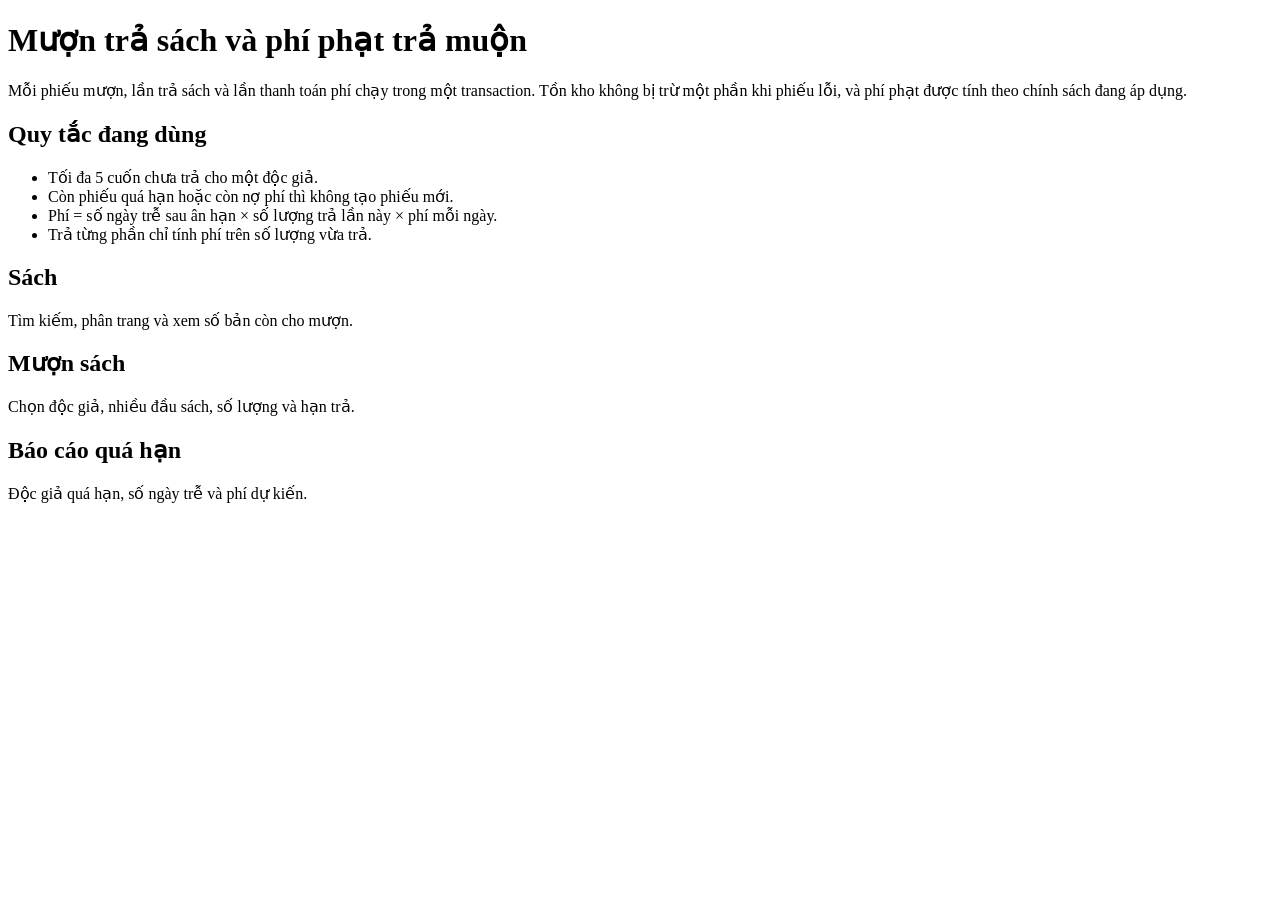
<file: src/main/resources/templates/index.html>
<!DOCTYPE html>
<html xmlns:th="http://www.thymeleaf.org">
<head th:replace="~{fragments/layout :: head('Trang chủ')}"></head>
<body>
<div th:replace="~{fragments/layout :: nav}"></div>
<main class="container pb-5">
    <div class="row g-4 align-items-center mb-4">
        <div class="col-lg-7">
            <h1 class="display-6">Mượn trả sách và phí phạt trả muộn</h1>
            <p class="lead">Mỗi phiếu mượn, lần trả sách và lần thanh toán phí chạy trong một transaction. Tồn kho không bị trừ một phần khi phiếu lỗi, và phí phạt được tính theo chính sách đang áp dụng.</p>
        </div>
        <div class="col-lg-5">
            <div class="card p-4">
                <h2 class="h5">Quy tắc đang dùng</h2>
                <ul class="mb-0">
                    <li>Tối đa 5 cuốn chưa trả cho một độc giả.</li>
                    <li>Còn phiếu quá hạn hoặc còn nợ phí thì không tạo phiếu mới.</li>
                    <li>Phí = số ngày trễ sau ân hạn × số lượng trả lần này × phí mỗi ngày.</li>
                    <li>Trả từng phần chỉ tính phí trên số lượng vừa trả.</li>
                </ul>
            </div>
        </div>
    </div>
    <div class="row g-3">
        <div class="col-md-4"><a class="card p-3 text-decoration-none text-dark h-100" th:href="@{/books}"><h2 class="h5">Sách</h2><p class="mb-0">Tìm kiếm, phân trang và xem số bản còn cho mượn.</p></a></div>
        <div class="col-md-4"><a class="card p-3 text-decoration-none text-dark h-100" th:href="@{/borrowings/new}"><h2 class="h5">Mượn sách</h2><p class="mb-0">Chọn độc giả, nhiều đầu sách, số lượng và hạn trả.</p></a></div>
        <div class="col-md-4"><a class="card p-3 text-decoration-none text-dark h-100" th:href="@{/reports/overdue}"><h2 class="h5">Báo cáo quá hạn</h2><p class="mb-0">Độc giả quá hạn, số ngày trễ và phí dự kiến.</p></a></div>
    </div>
</main>
</body>
</html>
</file>
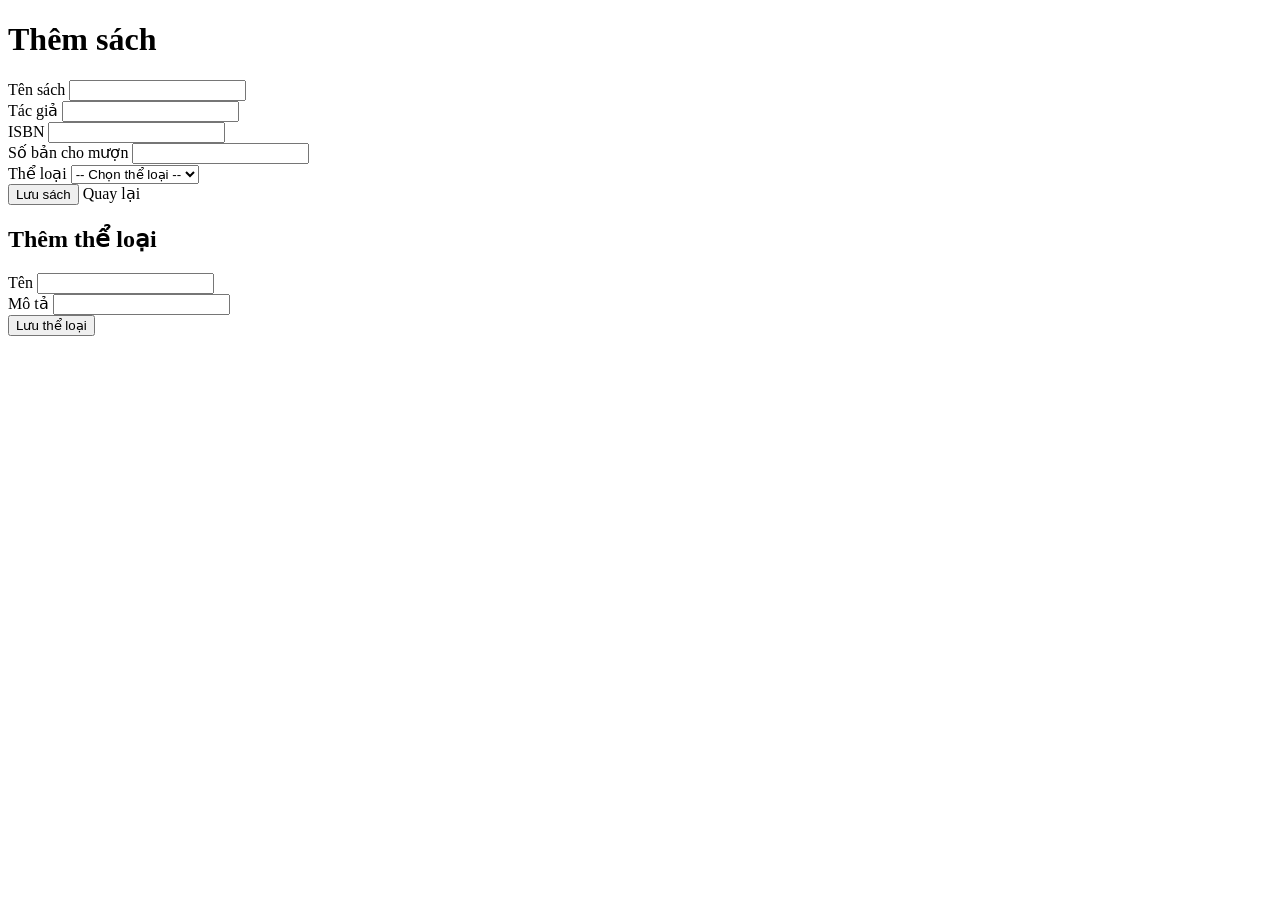
<file: src/main/resources/templates/books/form.html>
<!DOCTYPE html>
<html xmlns:th="http://www.thymeleaf.org">
<head th:replace="~{fragments/layout :: head('Thêm sách')}"></head>
<body>
<div th:replace="~{fragments/layout :: nav}"></div>
<main class="container pb-5">
    <h1 class="h3">Thêm sách</h1>
    <div th:replace="~{fragments/layout :: alerts}"></div>
    <div class="row g-4">
        <div class="col-lg-7">
            <form class="card p-4" th:action="@{/books}" th:object="${form}" method="post">
                <div class="mb-3">
                    <label class="form-label">Tên sách</label>
                    <input class="form-control" th:field="*{title}">
                    <div class="text-danger small" th:if="${#fields.hasErrors('title')}" th:errors="*{title}"></div>
                </div>
                <div class="mb-3">
                    <label class="form-label">Tác giả</label>
                    <input class="form-control" th:field="*{author}">
                    <div class="text-danger small" th:if="${#fields.hasErrors('author')}" th:errors="*{author}"></div>
                </div>
                <div class="mb-3">
                    <label class="form-label">ISBN</label>
                    <input class="form-control" th:field="*{isbn}">
                    <div class="text-danger small" th:if="${#fields.hasErrors('isbn')}" th:errors="*{isbn}"></div>
                </div>
                <div class="mb-3">
                    <label class="form-label">Số bản cho mượn</label>
                    <input class="form-control" type="number" min="0" th:field="*{availableQuantity}">
                    <div class="text-danger small" th:if="${#fields.hasErrors('availableQuantity')}" th:errors="*{availableQuantity}"></div>
                </div>
                <div class="mb-3">
                    <label class="form-label">Thể loại</label>
                    <select class="form-select" th:field="*{categoryId}">
                        <option value="">-- Chọn thể loại --</option>
                        <option th:each="category : ${categories}" th:value="${category.id}" th:text="${category.name}"></option>
                    </select>
                    <div class="text-danger small" th:if="${#fields.hasErrors('categoryId')}" th:errors="*{categoryId}"></div>
                </div>
                <button class="btn btn-pine" type="submit">Lưu sách</button>
                <a class="btn btn-link" th:href="@{/books}">Quay lại</a>
            </form>
        </div>
        <div class="col-lg-5">
            <form class="card p-4" th:action="@{/categories}" method="post">
                <h2 class="h5">Thêm thể loại</h2>
                <div class="mb-3">
                    <label class="form-label">Tên</label>
                    <input class="form-control" name="name" required>
                </div>
                <div class="mb-3">
                    <label class="form-label">Mô tả</label>
                    <input class="form-control" name="description">
                </div>
                <button class="btn btn-outline-secondary" type="submit">Lưu thể loại</button>
            </form>
        </div>
    </div>
</main>
</body>
</html>
</file>
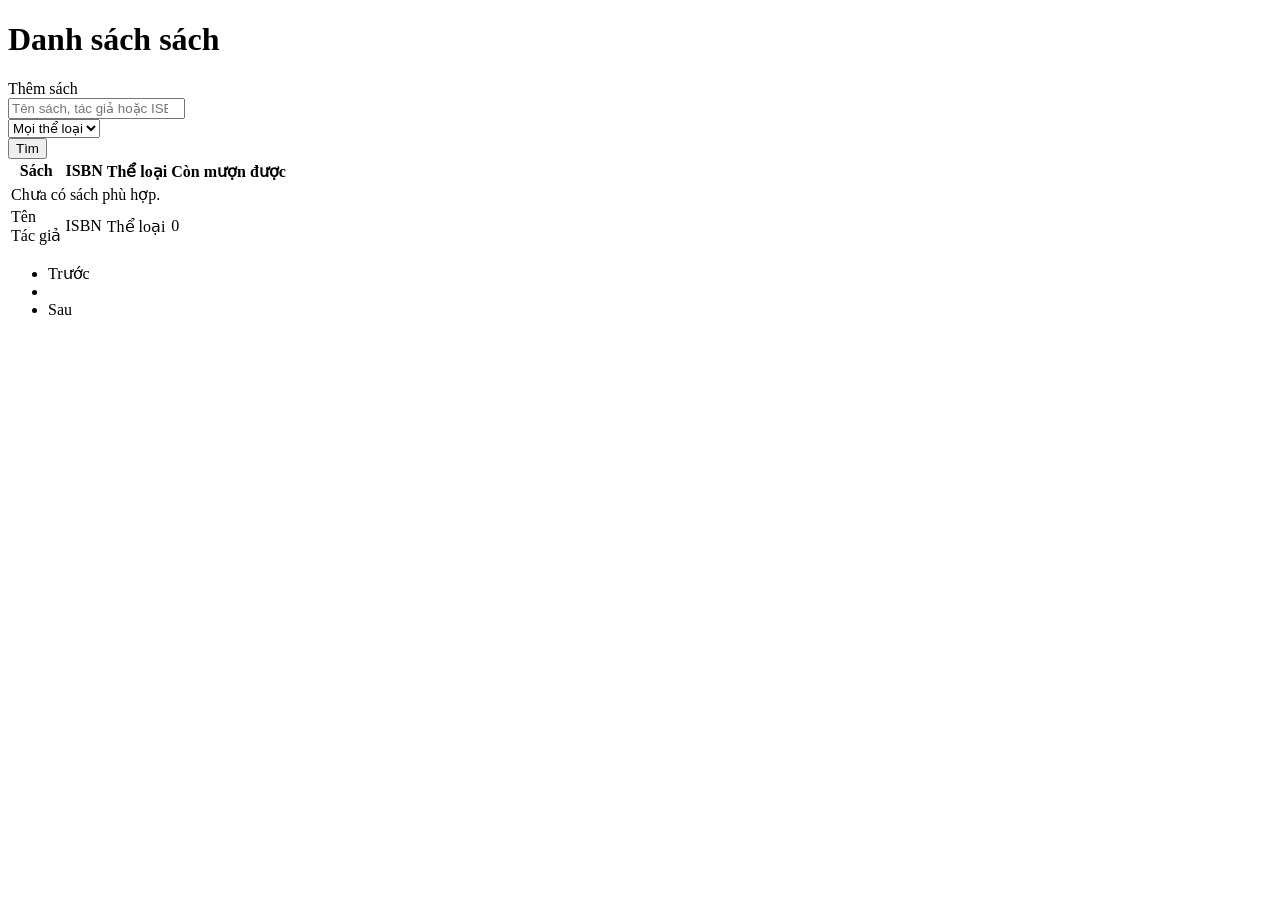
<file: src/main/resources/templates/books/list.html>
<!DOCTYPE html>
<html xmlns:th="http://www.thymeleaf.org">
<head th:replace="~{fragments/layout :: head('Sách')}"></head>
<body>
<div th:replace="~{fragments/layout :: nav}"></div>
<main class="container pb-5">
    <div class="d-flex justify-content-between align-items-center mb-3">
        <h1 class="h3 mb-0">Danh sách sách</h1>
        <a class="btn btn-pine" th:href="@{/books/new}">Thêm sách</a>
    </div>
    <div th:replace="~{fragments/layout :: alerts}"></div>
    <form class="card p-3 mb-3" method="get" th:action="@{/books}">
        <div class="row g-2">
            <div class="col-md-5">
                <input class="form-control" type="search" name="keyword" th:value="${keyword}" placeholder="Tên sách, tác giả hoặc ISBN">
            </div>
            <div class="col-md-4">
                <select class="form-select" name="categoryId">
                    <option value="">Mọi thể loại</option>
                    <option th:each="category : ${categories}" th:value="${category.id}" th:text="${category.name}"
                            th:selected="${categoryId != null and categoryId == category.id}"></option>
                </select>
            </div>
            <div class="col-md-3">
                <button class="btn btn-pine w-100" type="submit">Tìm</button>
            </div>
        </div>
    </form>
    <div class="table-wrap p-3">
        <table class="table align-middle mb-0">
            <thead>
            <tr>
                <th>Sách</th>
                <th>ISBN</th>
                <th>Thể loại</th>
                <th class="text-end">Còn mượn được</th>
            </tr>
            </thead>
            <tbody>
            <tr th:if="${page.totalElements == 0}">
                <td colspan="4" class="text-muted">Chưa có sách phù hợp.</td>
            </tr>
            <tr th:each="book : ${page.content}">
                <td>
                    <div class="fw-semibold" th:text="${book.title}">Tên</div>
                    <div class="text-muted small" th:text="${book.author}">Tác giả</div>
                </td>
                <td th:text="${book.isbn}">ISBN</td>
                <td th:text="${book.category != null ? book.category.name : '—'}">Thể loại</td>
                <td class="text-end fw-semibold" th:text="${book.availableQuantity}">0</td>
            </tr>
            </tbody>
        </table>
        <nav class="mt-3" th:if="${page.totalPages > 1}">
            <ul class="pagination mb-0">
                <li class="page-item" th:classappend="${page.first} ? 'disabled'">
                    <a class="page-link" th:href="@{/books(keyword=${keyword}, categoryId=${categoryId}, page=${page.number - 1})}">Trước</a>
                </li>
                <li class="page-item disabled"><span class="page-link" th:text="|${page.number + 1} / ${page.totalPages}|"></span></li>
                <li class="page-item" th:classappend="${page.last} ? 'disabled'">
                    <a class="page-link" th:href="@{/books(keyword=${keyword}, categoryId=${categoryId}, page=${page.number + 1})}">Sau</a>
                </li>
            </ul>
        </nav>
    </div>
</main>
</body>
</html>
</file>
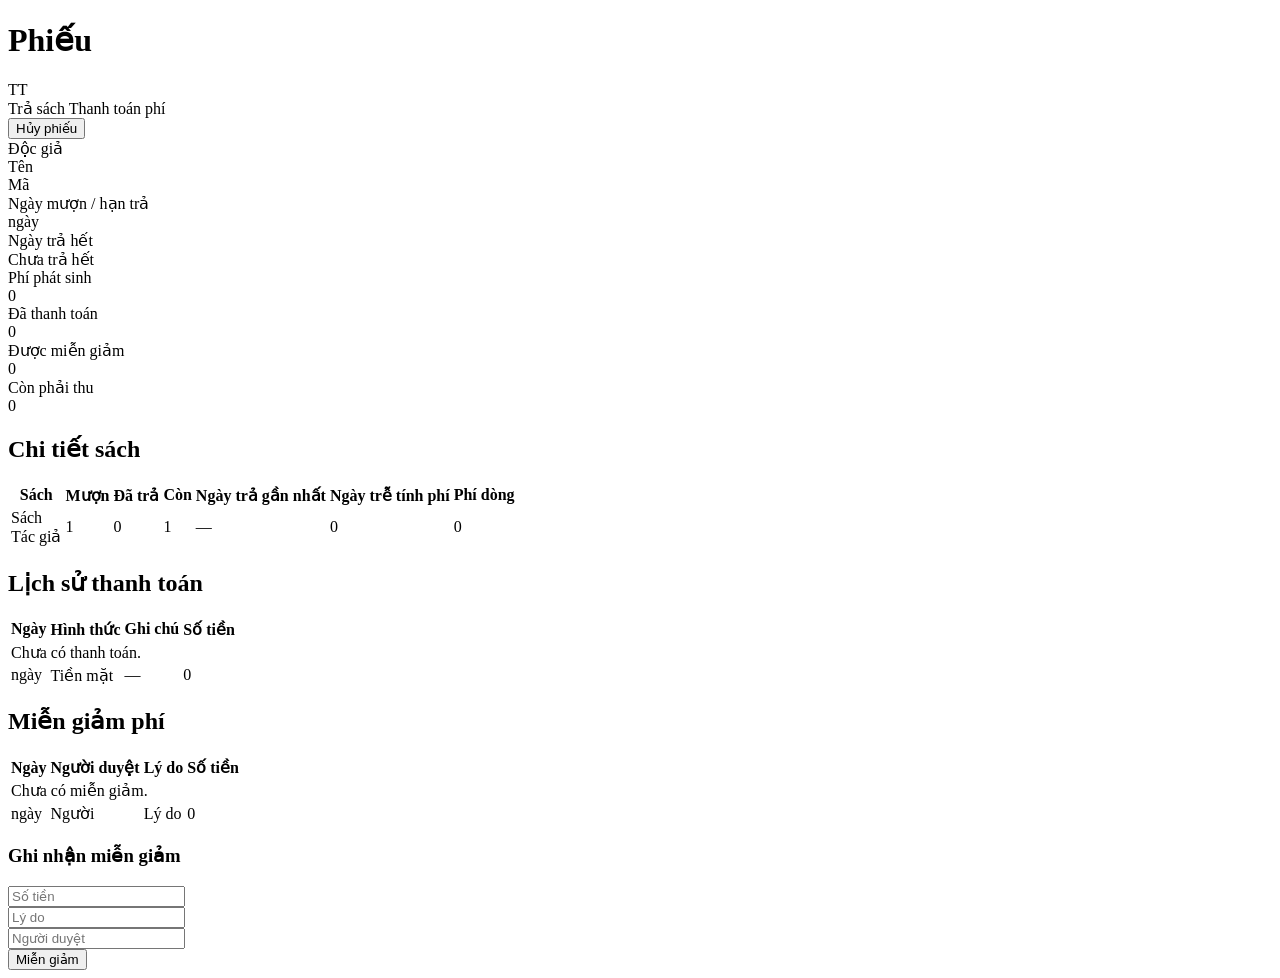
<file: src/main/resources/templates/borrowings/detail.html>
<!DOCTYPE html>
<html xmlns:th="http://www.thymeleaf.org">
<head th:replace="~{fragments/layout :: head('Chi tiết phiếu')}"></head>
<body>
<div th:replace="~{fragments/layout :: nav}"></div>
<main class="container pb-5">
    <div class="d-flex justify-content-between align-items-start mb-3">
        <div>
            <h1 class="h3 mb-1" th:text="|Phiếu mượn #${borrowing.id}|">Phiếu</h1>
            <span class="badge" th:classappend="|text-bg-${borrowing.status.badge}|" th:text="${borrowing.status.label}">TT</span>
        </div>
        <div class="d-flex gap-2">
            <a class="btn btn-pine" th:if="${borrowing.canReturn()}" th:href="@{/borrowings/{id}/return(id=${borrowing.id})}">Trả sách</a>
            <a class="btn btn-outline-secondary" th:if="${borrowing.hasUnpaidFine()}"
               th:href="@{/borrowings/{id}/payments/new(id=${borrowing.id})}">Thanh toán phí</a>
            <form th:if="${borrowing.canCancel()}" th:action="@{/borrowings/{id}/cancel(id=${borrowing.id})}" method="post">
                <button class="btn btn-outline-danger" type="submit">Hủy phiếu</button>
            </form>
        </div>
    </div>
    <div th:replace="~{fragments/layout :: alerts}"></div>
    <div class="row g-3 mb-3">
        <div class="col-md-4"><div class="card p-3 stat"><div class="text-muted small">Độc giả</div><div class="fw-semibold" th:text="${borrowing.member.fullName}">Tên</div><div th:text="${borrowing.member.memberCode}">Mã</div></div></div>
        <div class="col-md-4"><div class="card p-3 stat"><div class="text-muted small">Ngày mượn / hạn trả</div><div th:text="|${#temporals.format(borrowing.borrowedDate, 'dd/MM/yyyy')} → ${#temporals.format(borrowing.dueDate, 'dd/MM/yyyy')}|">ngày</div></div></div>
        <div class="col-md-4"><div class="card p-3 stat"><div class="text-muted small">Ngày trả hết</div><div>
                    <span th:if="${borrowing.returnedDate != null}" th:text="${#temporals.format(borrowing.returnedDate, 'dd/MM/yyyy')}"></span>
                    <span th:unless="${borrowing.returnedDate != null}">Chưa trả hết</span>
                </div></div></div>
    </div>
    <div class="row g-3 mb-4">
        <div class="col-md-3"><div class="card p-3"><div class="text-muted small">Phí phát sinh</div><div class="fs-5" th:text="${@moneyFormat.vnd(borrowing.totalFineAmount)}">0</div></div></div>
        <div class="col-md-3"><div class="card p-3"><div class="text-muted small">Đã thanh toán</div><div class="fs-5" th:text="${@moneyFormat.vnd(borrowing.paidFineAmount)}">0</div></div></div>
        <div class="col-md-3"><div class="card p-3"><div class="text-muted small">Được miễn giảm</div><div class="fs-5" th:text="${@moneyFormat.vnd(borrowing.waivedFineAmount)}">0</div></div></div>
        <div class="col-md-3"><div class="card p-3"><div class="text-muted small">Còn phải thu</div><div class="fs-5" th:text="${@moneyFormat.vnd(borrowing.unpaidFineAmount)}">0</div></div></div>
    </div>

    <h2 class="h5">Chi tiết sách</h2>
    <div class="table-wrap p-3 mb-4">
        <table class="table mb-0">
            <thead>
            <tr><th>Sách</th><th>Mượn</th><th>Đã trả</th><th>Còn</th><th>Ngày trả gần nhất</th><th>Ngày trễ tính phí</th><th class="text-end">Phí dòng</th></tr>
            </thead>
            <tbody>
            <tr th:each="detail : ${borrowing.details}">
                <td>
                    <div th:text="${detail.book.title}">Sách</div>
                    <div class="text-muted small" th:text="${detail.book.author}">Tác giả</div>
                </td>
                <td th:text="${detail.quantity}">1</td>
                <td th:text="${detail.returnedQuantity}">0</td>
                <td th:text="${detail.remainingQuantity}">1</td>
                <td>
                    <span th:if="${detail.lastReturnedDate != null}" th:text="${#temporals.format(detail.lastReturnedDate, 'dd/MM/yyyy')}"></span>
                    <span th:unless="${detail.lastReturnedDate != null}">—</span>
                </td>
                <td th:text="${detail.lateDays}">0</td>
                <td class="text-end" th:text="${@moneyFormat.vnd(detail.fineAmount)}">0</td>
            </tr>
            </tbody>
        </table>
    </div>

    <div class="row g-4">
        <div class="col-lg-6">
            <h2 class="h5">Lịch sử thanh toán</h2>
            <div class="table-wrap p-3">
                <table class="table mb-0">
                    <thead><tr><th>Ngày</th><th>Hình thức</th><th>Ghi chú</th><th class="text-end">Số tiền</th></tr></thead>
                    <tbody>
                    <tr th:if="${#lists.isEmpty(borrowing.payments)}"><td colspan="4" class="text-muted">Chưa có thanh toán.</td></tr>
                    <tr th:each="payment : ${borrowing.payments}">
                        <td th:text="${#temporals.format(payment.paymentDate, 'dd/MM/yyyy')}">ngày</td>
                        <td th:text="${payment.method}">Tiền mặt</td>
                        <td th:text="${payment.note != null and !payment.note.isBlank() ? payment.note : '—'}">—</td>
                        <td class="text-end" th:text="${@moneyFormat.vnd(payment.amount)}">0</td>
                    </tr>
                    </tbody>
                </table>
            </div>
        </div>
        <div class="col-lg-6">
            <h2 class="h5">Miễn giảm phí</h2>
            <div class="table-wrap p-3 mb-3">
                <table class="table mb-0">
                    <thead><tr><th>Ngày</th><th>Người duyệt</th><th>Lý do</th><th class="text-end">Số tiền</th></tr></thead>
                    <tbody>
                    <tr th:if="${#lists.isEmpty(borrowing.waivers)}"><td colspan="4" class="text-muted">Chưa có miễn giảm.</td></tr>
                    <tr th:each="waiver : ${borrowing.waivers}">
                        <td th:text="${#temporals.format(waiver.approvedDate, 'dd/MM/yyyy')}">ngày</td>
                        <td th:text="${waiver.approvedBy}">Người</td>
                        <td th:text="${waiver.reason}">Lý do</td>
                        <td class="text-end" th:text="${@moneyFormat.vnd(waiver.amount)}">0</td>
                    </tr>
                    </tbody>
                </table>
            </div>
            <form class="card p-3" th:if="${borrowing.hasUnpaidFine()}" th:action="@{/borrowings/{id}/waivers(id=${borrowing.id})}" th:object="${waiverForm}" method="post">
                <h3 class="h6">Ghi nhận miễn giảm</h3>
                <div class="mb-2">
                    <input class="form-control" type="number" min="1" step="1" placeholder="Số tiền" th:field="*{amount}">
                </div>
                <div class="mb-2">
                    <input class="form-control" placeholder="Lý do" th:field="*{reason}">
                </div>
                <div class="mb-2">
                    <input class="form-control" placeholder="Người duyệt" th:field="*{approvedBy}">
                </div>
                <button class="btn btn-outline-secondary" type="submit">Miễn giảm</button>
            </form>
        </div>
    </div>
</main>
</body>
</html>
</file>
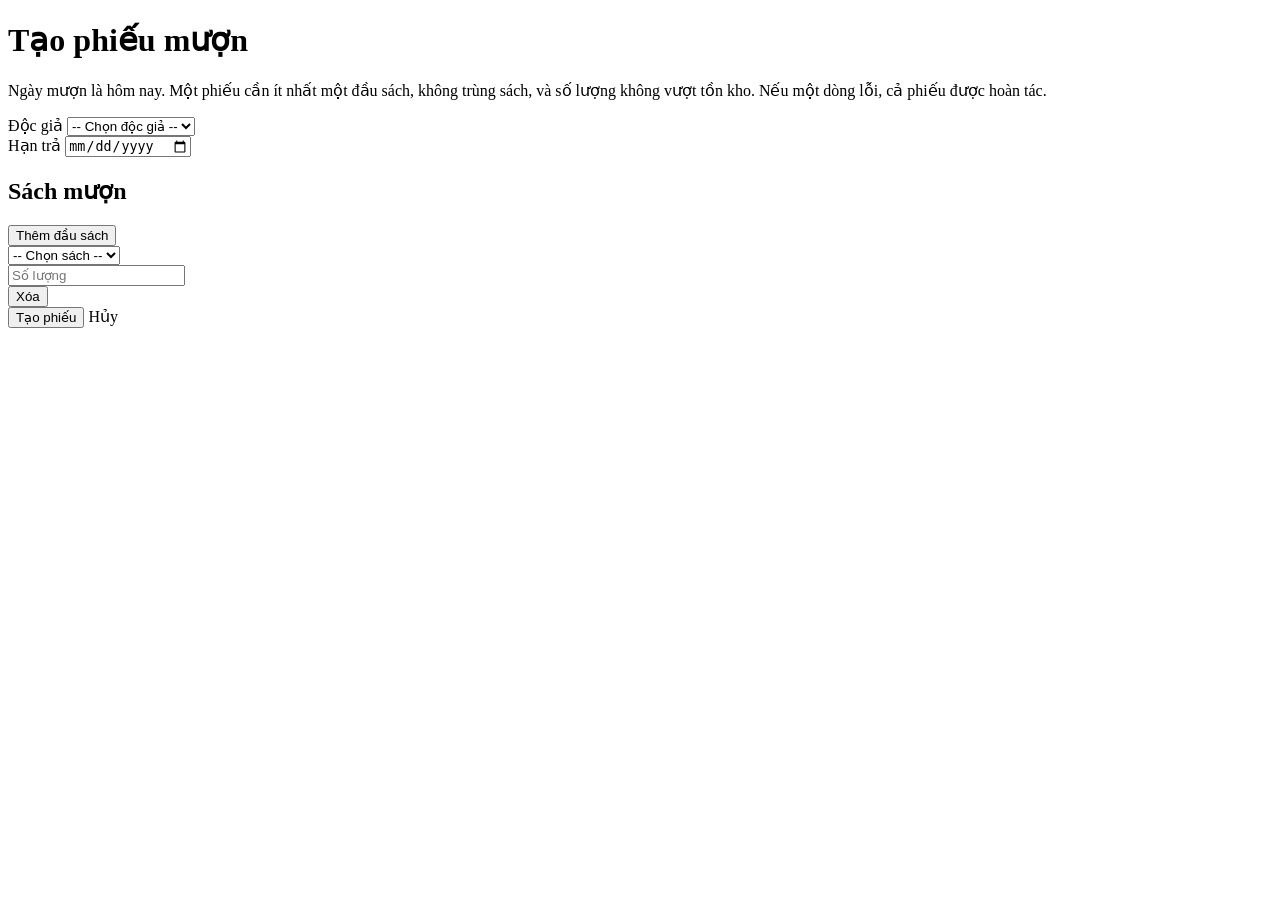
<file: src/main/resources/templates/borrowings/form.html>
<!DOCTYPE html>
<html xmlns:th="http://www.thymeleaf.org">
<head th:replace="~{fragments/layout :: head('Tạo phiếu mượn')}"></head>
<body>
<div th:replace="~{fragments/layout :: nav}"></div>
<main class="container pb-5 col-lg-9">
    <h1 class="h3">Tạo phiếu mượn</h1>
    <p class="text-muted">Ngày mượn là hôm nay. Một phiếu cần ít nhất một đầu sách, không trùng sách, và số lượng không vượt tồn kho. Nếu một dòng lỗi, cả phiếu được hoàn tác.</p>
    <div th:replace="~{fragments/layout :: alerts}"></div>
    <form class="card p-4" th:action="@{/borrowings}" th:object="${form}" method="post" id="borrow-form">
        <div class="row g-3 mb-3">
            <div class="col-md-7">
                <label class="form-label">Độc giả</label>
                <select class="form-select" th:field="*{memberId}">
                    <option value="">-- Chọn độc giả --</option>
                    <option th:each="member : ${members}" th:value="${member.id}"
                            th:text="|${member.memberCode} — ${member.fullName}|"></option>
                </select>
                <div class="text-danger small" th:if="${#fields.hasErrors('memberId')}" th:errors="*{memberId}"></div>
            </div>
            <div class="col-md-5">
                <label class="form-label">Hạn trả</label>
                <input class="form-control" type="date" th:field="*{dueDate}">
                <div class="text-danger small" th:if="${#fields.hasErrors('dueDate')}" th:errors="*{dueDate}"></div>
            </div>
        </div>
        <div class="d-flex justify-content-between align-items-center mb-2">
            <h2 class="h5 mb-0">Sách mượn</h2>
            <button class="btn btn-outline-secondary btn-sm" type="button" id="add-line">Thêm đầu sách</button>
        </div>
        <div class="text-danger small mb-2" th:if="${#fields.hasErrors('lines')}" th:errors="*{lines}"></div>
        <div id="lines">
            <div class="row g-2 mb-2 borrow-line" th:each="line, stat : *{lines}">
                <div class="col-md-7">
                    <select class="form-select" th:field="*{lines[__${stat.index}__].bookId}">
                        <option value="">-- Chọn sách --</option>
                        <option th:each="book : ${books}" th:value="${book.id}"
                                th:text="|${book.title} — còn ${book.availableQuantity}|"></option>
                    </select>
                    <div class="text-danger small" th:if="${#fields.hasErrors('lines[__${stat.index}__].bookId')}"
                         th:errors="*{lines[__${stat.index}__].bookId}"></div>
                </div>
                <div class="col-md-3">
                    <input class="form-control" type="number" min="1" th:field="*{lines[__${stat.index}__].quantity}" placeholder="Số lượng">
                    <div class="text-danger small" th:if="${#fields.hasErrors('lines[__${stat.index}__].quantity')}"
                         th:errors="*{lines[__${stat.index}__].quantity}"></div>
                </div>
                <div class="col-md-2">
                    <button class="btn btn-outline-danger w-100 remove-line" type="button">Xóa</button>
                </div>
            </div>
        </div>
        <button class="btn btn-pine mt-3" type="submit">Tạo phiếu</button>
        <a class="btn btn-link" th:href="@{/borrowings}">Hủy</a>
    </form>
    <template id="line-template">
        <div class="row g-2 mb-2 borrow-line">
            <div class="col-md-7">
                <select class="form-select" data-name="bookId">
                    <option value="">-- Chọn sách --</option>
                    <option th:each="book : ${books}" th:value="${book.id}"
                            th:text="|${book.title} — còn ${book.availableQuantity}|"></option>
                </select>
            </div>
            <div class="col-md-3">
                <input class="form-control" type="number" min="1" value="1" data-name="quantity">
            </div>
            <div class="col-md-2">
                <button class="btn btn-outline-danger w-100 remove-line" type="button">Xóa</button>
            </div>
        </div>
    </template>
</main>
<script>
    const lines = document.getElementById('lines');
    const template = document.getElementById('line-template');

    function reindex() {
        lines.querySelectorAll('.borrow-line').forEach((row, index) => {
            const book = row.querySelector('[data-name="bookId"], select');
            const qty = row.querySelector('[data-name="quantity"], input');
            book.name = `lines[${index}].bookId`;
            qty.name = `lines[${index}].quantity`;
        });
    }

    document.getElementById('add-line').addEventListener('click', () => {
        lines.appendChild(template.content.cloneNode(true));
        reindex();
    });

    lines.addEventListener('click', (event) => {
        if (!event.target.classList.contains('remove-line')) {
            return;
        }
        if (lines.querySelectorAll('.borrow-line').length === 1) {
            return;
        }
        event.target.closest('.borrow-line').remove();
        reindex();
    });
</script>
</body>
</html>
</file>
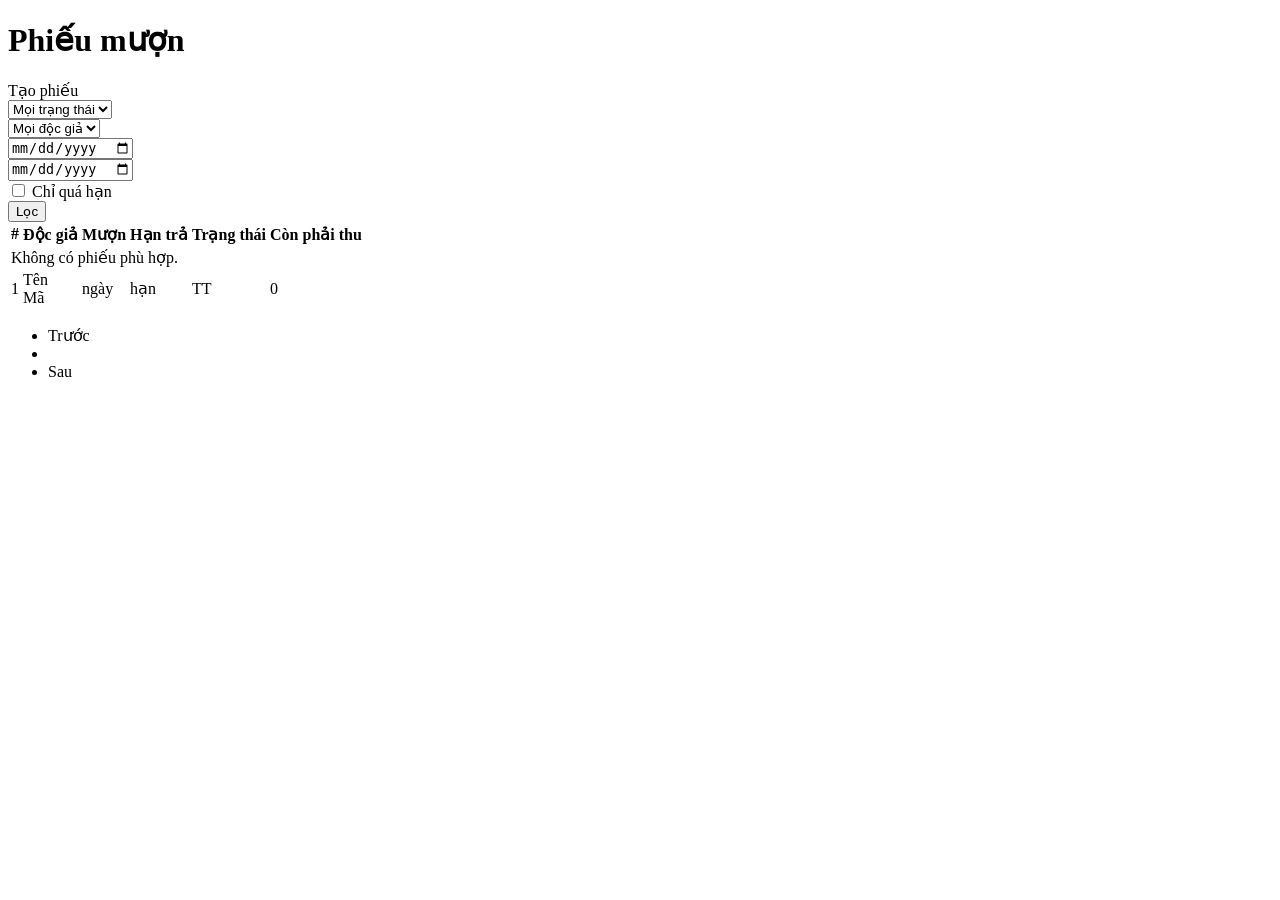
<file: src/main/resources/templates/borrowings/list.html>
<!DOCTYPE html>
<html xmlns:th="http://www.thymeleaf.org">
<head th:replace="~{fragments/layout :: head('Phiếu mượn')}"></head>
<body>
<div th:replace="~{fragments/layout :: nav}"></div>
<main class="container pb-5">
    <div class="d-flex justify-content-between align-items-center mb-3">
        <h1 class="h3 mb-0">Phiếu mượn</h1>
        <a class="btn btn-pine" th:href="@{/borrowings/new}">Tạo phiếu</a>
    </div>
    <div th:replace="~{fragments/layout :: alerts}"></div>
    <form class="card p-3 mb-3" method="get" th:action="@{/borrowings}">
        <div class="row g-2">
            <div class="col-md-3">
                <select class="form-select" name="status">
                    <option value="">Mọi trạng thái</option>
                    <option th:each="item : ${statuses}" th:value="${item}" th:text="${item.label}"
                            th:selected="${status != null and status == item}"></option>
                </select>
            </div>
            <div class="col-md-3">
                <select class="form-select" name="memberId">
                    <option value="">Mọi độc giả</option>
                    <option th:each="member : ${members}" th:value="${member.id}"
                            th:text="|${member.memberCode} — ${member.fullName}|"
                            th:selected="${memberId != null and memberId == member.id}"></option>
                </select>
            </div>
            <div class="col-md-2">
                <input class="form-control" type="date" name="fromDate" th:value="${fromDate}">
            </div>
            <div class="col-md-2">
                <input class="form-control" type="date" name="toDate" th:value="${toDate}">
            </div>
            <div class="col-md-2 d-flex align-items-center">
                <div class="form-check">
                    <input class="form-check-input" type="checkbox" name="overdueOnly" value="true" id="overdueOnly"
                           th:checked="${overdueOnly}">
                    <label class="form-check-label" for="overdueOnly">Chỉ quá hạn</label>
                </div>
            </div>
            <div class="col-12">
                <button class="btn btn-pine" type="submit">Lọc</button>
            </div>
        </div>
    </form>
    <div class="table-wrap p-3">
        <table class="table align-middle mb-0">
            <thead>
            <tr>
                <th>#</th>
                <th>Độc giả</th>
                <th>Mượn</th>
                <th>Hạn trả</th>
                <th>Trạng thái</th>
                <th class="text-end">Còn phải thu</th>
            </tr>
            </thead>
            <tbody>
            <tr th:if="${page.totalElements == 0}"><td colspan="6" class="text-muted">Không có phiếu phù hợp.</td></tr>
            <tr th:each="borrowing : ${page.content}">
                <td><a th:href="@{/borrowings/{id}(id=${borrowing.id})}" th:text="${borrowing.id}">1</a></td>
                <td>
                    <div th:text="${borrowing.member.fullName}">Tên</div>
                    <div class="text-muted small" th:text="${borrowing.member.memberCode}">Mã</div>
                </td>
                <td th:text="${#temporals.format(borrowing.borrowedDate, 'dd/MM/yyyy')}">ngày</td>
                <td th:text="${#temporals.format(borrowing.dueDate, 'dd/MM/yyyy')}">hạn</td>
                <td><span class="badge" th:classappend="|text-bg-${borrowing.status.badge}|" th:text="${borrowing.status.label}">TT</span></td>
                <td class="text-end" th:text="${@moneyFormat.vnd(borrowing.unpaidFineAmount)}">0</td>
            </tr>
            </tbody>
        </table>
        <nav class="mt-3" th:if="${page.totalPages > 1}">
            <ul class="pagination mb-0">
                <li class="page-item" th:classappend="${page.first} ? 'disabled'">
                    <a class="page-link" th:href="@{/borrowings(status=${status}, memberId=${memberId}, fromDate=${fromDate}, toDate=${toDate}, overdueOnly=${overdueOnly}, page=${page.number - 1})}">Trước</a>
                </li>
                <li class="page-item disabled"><span class="page-link" th:text="|${page.number + 1} / ${page.totalPages}|"></span></li>
                <li class="page-item" th:classappend="${page.last} ? 'disabled'">
                    <a class="page-link" th:href="@{/borrowings(status=${status}, memberId=${memberId}, fromDate=${fromDate}, toDate=${toDate}, overdueOnly=${overdueOnly}, page=${page.number + 1})}">Sau</a>
                </li>
            </ul>
        </nav>
    </div>
</main>
</body>
</html>
</file>
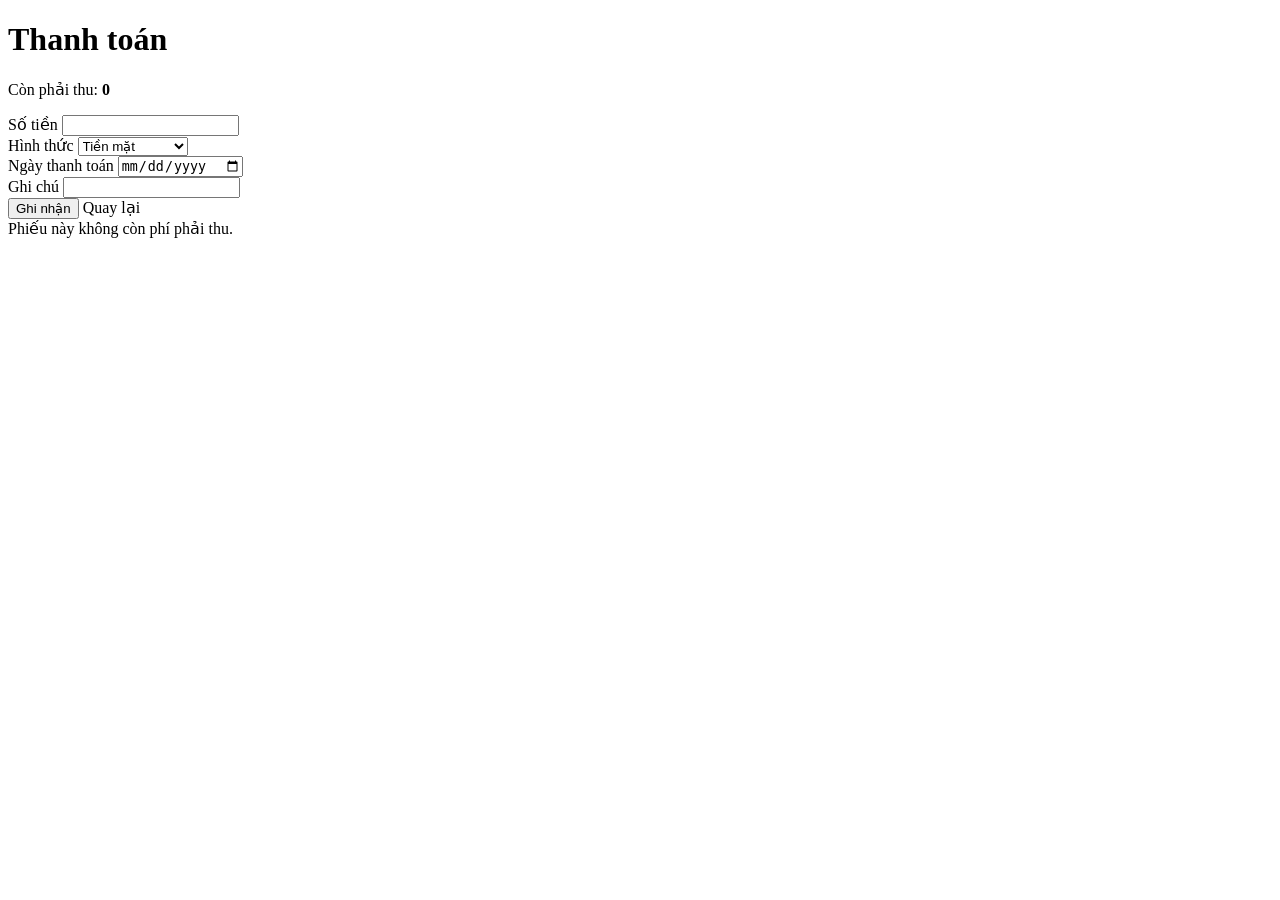
<file: src/main/resources/templates/borrowings/payment.html>
<!DOCTYPE html>
<html xmlns:th="http://www.thymeleaf.org">
<head th:replace="~{fragments/layout :: head('Thanh toán phí')}"></head>
<body>
<div th:replace="~{fragments/layout :: nav}"></div>
<main class="container pb-5 col-lg-7">
    <h1 class="h3" th:text="|Thanh toán phí — phiếu #${borrowing.id}|">Thanh toán</h1>
    <p>Còn phải thu: <strong th:text="${@moneyFormat.vnd(borrowing.unpaidFineAmount)}">0</strong></p>
    <div th:replace="~{fragments/layout :: alerts}"></div>
    <form class="card p-4" th:action="@{/borrowings/{id}/payments(id=${borrowing.id})}" th:object="${form}" method="post"
          th:if="${borrowing.hasUnpaidFine()}">
        <div class="mb-3">
            <label class="form-label">Số tiền</label>
            <input class="form-control" type="number" min="1" step="1" th:field="*{amount}">
            <div class="text-danger small" th:if="${#fields.hasErrors('amount')}" th:errors="*{amount}"></div>
        </div>
        <div class="mb-3">
            <label class="form-label">Hình thức</label>
            <select class="form-select" th:field="*{method}">
                <option value="Tiền mặt">Tiền mặt</option>
                <option value="Chuyển khoản">Chuyển khoản</option>
                <option value="Thẻ">Thẻ</option>
            </select>
            <div class="text-danger small" th:if="${#fields.hasErrors('method')}" th:errors="*{method}"></div>
        </div>
        <div class="mb-3">
            <label class="form-label">Ngày thanh toán</label>
            <input class="form-control" type="date" th:field="*{paymentDate}">
        </div>
        <div class="mb-3">
            <label class="form-label">Ghi chú</label>
            <input class="form-control" th:field="*{note}">
        </div>
        <button class="btn btn-pine" type="submit">Ghi nhận</button>
        <a class="btn btn-link" th:href="@{/borrowings/{id}(id=${borrowing.id})}">Quay lại</a>
    </form>
    <div class="alert alert-success" th:unless="${borrowing.hasUnpaidFine()}">Phiếu này không còn phí phải thu.</div>
</main>
</body>
</html>
</file>
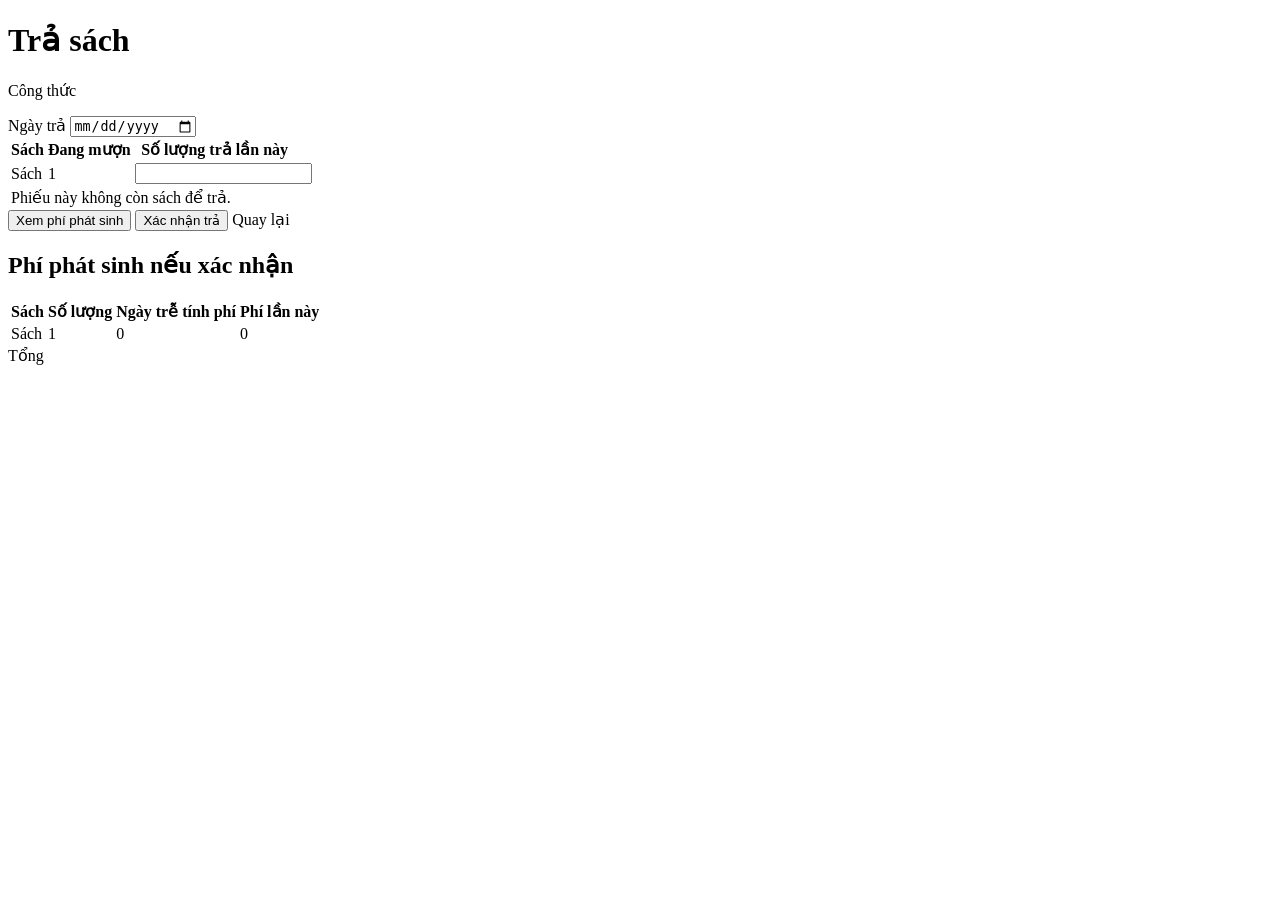
<file: src/main/resources/templates/borrowings/return.html>
<!DOCTYPE html>
<html xmlns:th="http://www.thymeleaf.org">
<head th:replace="~{fragments/layout :: head('Trả sách')}"></head>
<body>
<div th:replace="~{fragments/layout :: nav}"></div>
<main class="container pb-5">
    <h1 class="h3" th:text="|Trả sách — phiếu #${borrowing.id}|">Trả sách</h1>
    <p class="text-muted" th:if="${policy != null}"
       th:text="|Phí = max(0, ngày trả − hạn trả − ${policy.graceDays} ngày ân hạn) × số lượng trả lần này × ${@moneyFormat.vnd(policy.dailyFineAmount)}.|">
        Công thức
    </p>
    <div th:replace="~{fragments/layout :: alerts}"></div>
    <form class="card p-4" th:action="@{/borrowings/{id}/return(id=${borrowing.id})}" th:object="${form}" method="post">
        <div class="mb-3 col-md-4">
            <label class="form-label">Ngày trả</label>
            <input class="form-control" type="date" th:field="*{returnDate}">
        </div>
        <table class="table">
            <thead>
            <tr><th>Sách</th><th>Đang mượn</th><th>Số lượng trả lần này</th></tr>
            </thead>
            <tbody>
            <tr th:each="line, stat : *{lines}">
                <td>
                    <input type="hidden" th:field="*{lines[__${stat.index}__].detailId}">
                    <span th:text="${detailById.get(line.detailId).book.title}">Sách</span>
                </td>
                <td th:text="${detailById.get(line.detailId).remainingQuantity}">1</td>
                <td style="max-width: 160px">
                    <input class="form-control" type="number" min="0"
                           th:max="${detailById.get(line.detailId).remainingQuantity}"
                           th:field="*{lines[__${stat.index}__].quantity}">
                </td>
            </tr>
            <tr th:if="${#lists.isEmpty(form.lines)}"><td colspan="3">Phiếu này không còn sách để trả.</td></tr>
            </tbody>
        </table>
        <button class="btn btn-outline-secondary" type="submit" name="intent" value="preview">Xem phí phát sinh</button>
        <button class="btn btn-pine" type="submit" name="intent" value="confirm">Xác nhận trả</button>
        <a class="btn btn-link" th:href="@{/borrowings/{id}(id=${borrowing.id})}">Quay lại</a>
    </form>

    <div class="card p-4 mt-3" th:if="${preview != null}">
        <h2 class="h5">Phí phát sinh nếu xác nhận</h2>
        <table class="table">
            <thead><tr><th>Sách</th><th>Số lượng</th><th>Ngày trễ tính phí</th><th class="text-end">Phí lần này</th></tr></thead>
            <tbody>
            <tr th:each="line : ${preview.lines}">
                <td th:text="${line.bookTitle}">Sách</td>
                <td th:text="${line.quantity}">1</td>
                <td th:text="${line.lateDays}">0</td>
                <td class="text-end" th:text="${@moneyFormat.vnd(line.fine)}">0</td>
            </tr>
            </tbody>
        </table>
        <div class="fw-semibold" th:text="|Tổng phí lần này: ${@moneyFormat.vnd(preview.totalFine)}|">Tổng</div>
    </div>
</main>
</body>
</html>
</file>
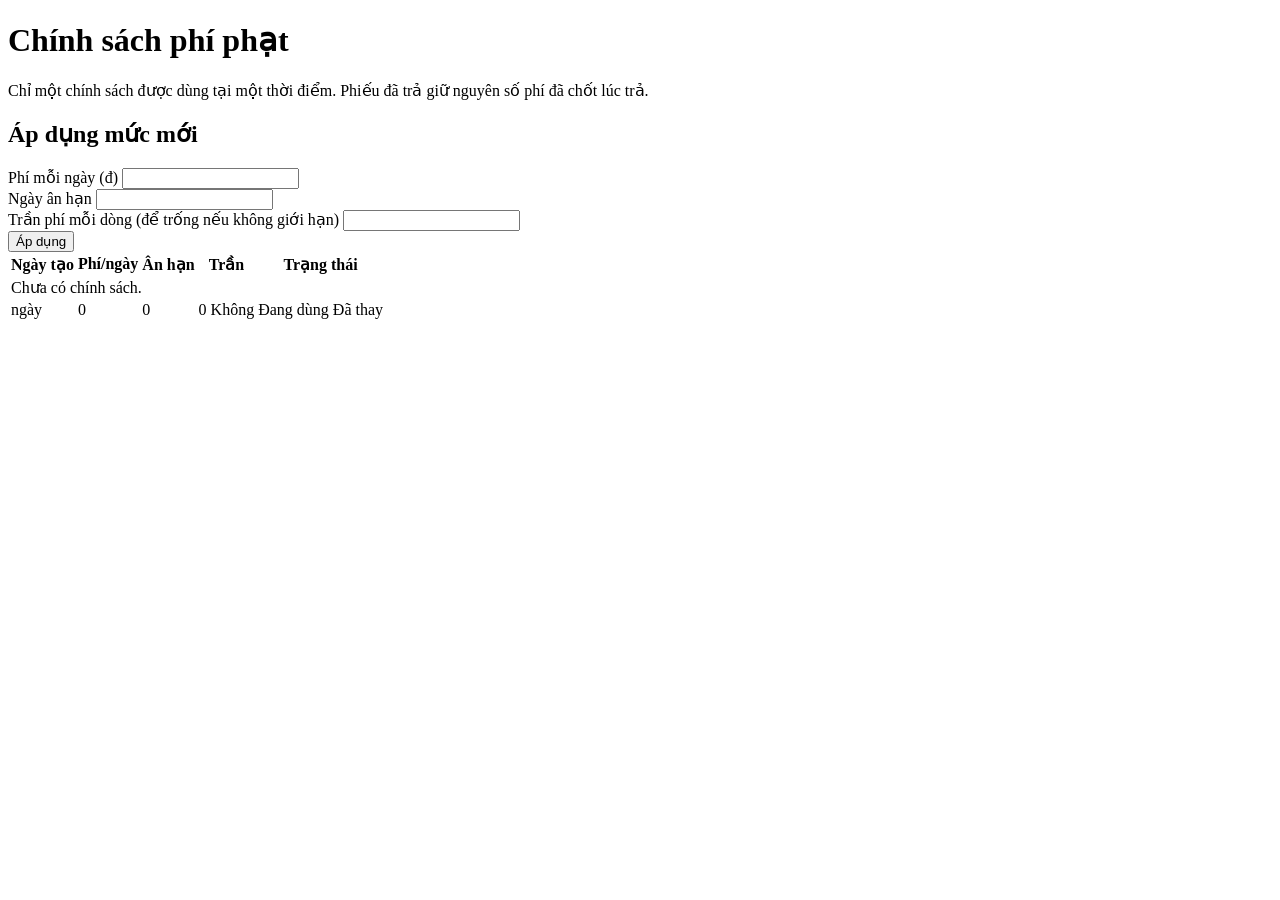
<file: src/main/resources/templates/fine-policies/list.html>
<!DOCTYPE html>
<html xmlns:th="http://www.thymeleaf.org">
<head th:replace="~{fragments/layout :: head('Chính sách phí')}"></head>
<body>
<div th:replace="~{fragments/layout :: nav}"></div>
<main class="container pb-5">
    <h1 class="h3">Chính sách phí phạt</h1>
    <p class="text-muted">Chỉ một chính sách được dùng tại một thời điểm. Phiếu đã trả giữ nguyên số phí đã chốt lúc trả.</p>
    <div th:replace="~{fragments/layout :: alerts}"></div>
    <div class="row g-4">
        <div class="col-lg-5">
            <form class="card p-4" th:action="@{/fine-policies}" th:object="${form}" method="post">
                <h2 class="h5">Áp dụng mức mới</h2>
                <div class="mb-3">
                    <label class="form-label">Phí mỗi ngày (đ)</label>
                    <input class="form-control" type="number" min="1" step="1" th:field="*{dailyFineAmount}">
                    <div class="text-danger small" th:if="${#fields.hasErrors('dailyFineAmount')}" th:errors="*{dailyFineAmount}"></div>
                </div>
                <div class="mb-3">
                    <label class="form-label">Ngày ân hạn</label>
                    <input class="form-control" type="number" min="0" th:field="*{graceDays}">
                    <div class="text-danger small" th:if="${#fields.hasErrors('graceDays')}" th:errors="*{graceDays}"></div>
                </div>
                <div class="mb-3">
                    <label class="form-label">Trần phí mỗi dòng (để trống nếu không giới hạn)</label>
                    <input class="form-control" type="number" min="0" step="1" th:field="*{maxFineAmount}">
                    <div class="text-danger small" th:if="${#fields.hasErrors('maxFineAmount')}" th:errors="*{maxFineAmount}"></div>
                </div>
                <button class="btn btn-pine" type="submit">Áp dụng</button>
            </form>
        </div>
        <div class="col-lg-7">
            <div class="table-wrap p-3">
                <table class="table mb-0">
                    <thead>
                    <tr><th>Ngày tạo</th><th>Phí/ngày</th><th>Ân hạn</th><th>Trần</th><th>Trạng thái</th></tr>
                    </thead>
                    <tbody>
                    <tr th:if="${#lists.isEmpty(policies)}"><td colspan="5" class="text-muted">Chưa có chính sách.</td></tr>
                    <tr th:each="policy : ${policies}">
                        <td th:text="${#temporals.format(policy.createdAt, 'dd/MM/yyyy')}">ngày</td>
                        <td th:text="${@moneyFormat.vnd(policy.dailyFineAmount)}">0</td>
                        <td th:text="${policy.graceDays}">0</td>
                        <td>
                            <span th:if="${policy.maxFineAmount != null}" th:text="${@moneyFormat.vnd(policy.maxFineAmount)}">0</span>
                            <span th:unless="${policy.maxFineAmount != null}">Không</span>
                        </td>
                        <td>
                            <span class="badge text-bg-success" th:if="${policy.active}">Đang dùng</span>
                            <span class="badge text-bg-secondary" th:unless="${policy.active}">Đã thay</span>
                        </td>
                    </tr>
                    </tbody>
                </table>
            </div>
        </div>
    </div>
</main>
</body>
</html>
</file>
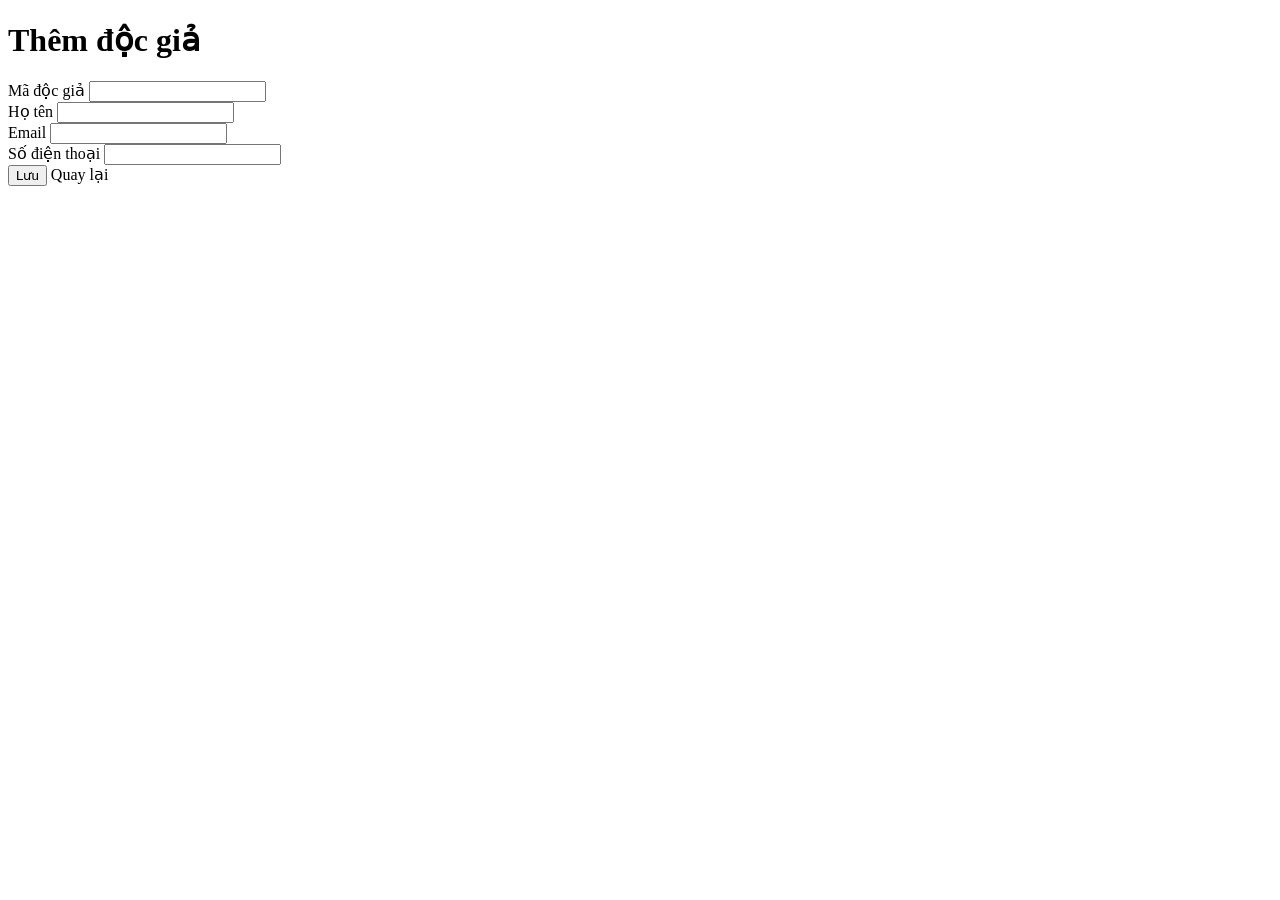
<file: src/main/resources/templates/members/form.html>
<!DOCTYPE html>
<html xmlns:th="http://www.thymeleaf.org">
<head th:replace="~{fragments/layout :: head('Thêm độc giả')}"></head>
<body>
<div th:replace="~{fragments/layout :: nav}"></div>
<main class="container pb-5 col-lg-7">
    <h1 class="h3">Thêm độc giả</h1>
    <div th:replace="~{fragments/layout :: alerts}"></div>
    <form class="card p-4" th:action="@{/members}" th:object="${form}" method="post">
        <div class="mb-3">
            <label class="form-label">Mã độc giả</label>
            <input class="form-control" th:field="*{memberCode}">
            <div class="text-danger small" th:if="${#fields.hasErrors('memberCode')}" th:errors="*{memberCode}"></div>
        </div>
        <div class="mb-3">
            <label class="form-label">Họ tên</label>
            <input class="form-control" th:field="*{fullName}">
            <div class="text-danger small" th:if="${#fields.hasErrors('fullName')}" th:errors="*{fullName}"></div>
        </div>
        <div class="mb-3">
            <label class="form-label">Email</label>
            <input class="form-control" type="email" th:field="*{email}">
            <div class="text-danger small" th:if="${#fields.hasErrors('email')}" th:errors="*{email}"></div>
        </div>
        <div class="mb-3">
            <label class="form-label">Số điện thoại</label>
            <input class="form-control" th:field="*{phone}">
            <div class="text-danger small" th:if="${#fields.hasErrors('phone')}" th:errors="*{phone}"></div>
        </div>
        <button class="btn btn-pine" type="submit">Lưu</button>
        <a class="btn btn-link" th:href="@{/members}">Quay lại</a>
    </form>
</main>
</body>
</html>
</file>
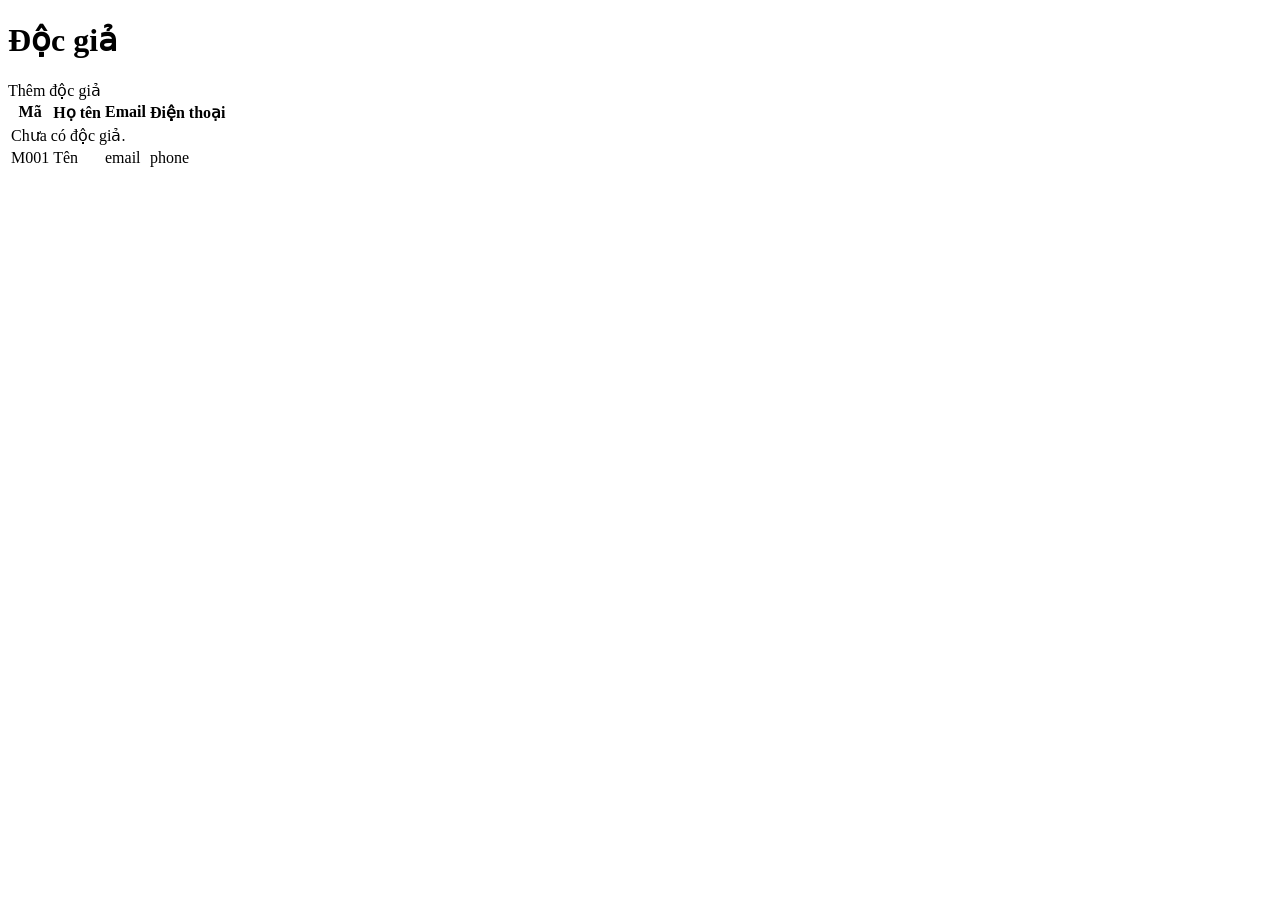
<file: src/main/resources/templates/members/list.html>
<!DOCTYPE html>
<html xmlns:th="http://www.thymeleaf.org">
<head th:replace="~{fragments/layout :: head('Độc giả')}"></head>
<body>
<div th:replace="~{fragments/layout :: nav}"></div>
<main class="container pb-5">
    <div class="d-flex justify-content-between align-items-center mb-3">
        <h1 class="h3 mb-0">Độc giả</h1>
        <a class="btn btn-pine" th:href="@{/members/new}">Thêm độc giả</a>
    </div>
    <div th:replace="~{fragments/layout :: alerts}"></div>
    <div class="table-wrap p-3">
        <table class="table align-middle mb-0">
            <thead>
            <tr><th>Mã</th><th>Họ tên</th><th>Email</th><th>Điện thoại</th></tr>
            </thead>
            <tbody>
            <tr th:if="${#lists.isEmpty(members)}"><td colspan="4" class="text-muted">Chưa có độc giả.</td></tr>
            <tr th:each="member : ${members}">
                <td th:text="${member.memberCode}">M001</td>
                <td th:text="${member.fullName}">Tên</td>
                <td th:text="${member.email}">email</td>
                <td th:text="${member.phone}">phone</td>
            </tr>
            </tbody>
        </table>
    </div>
</main>
</body>
</html>
</file>
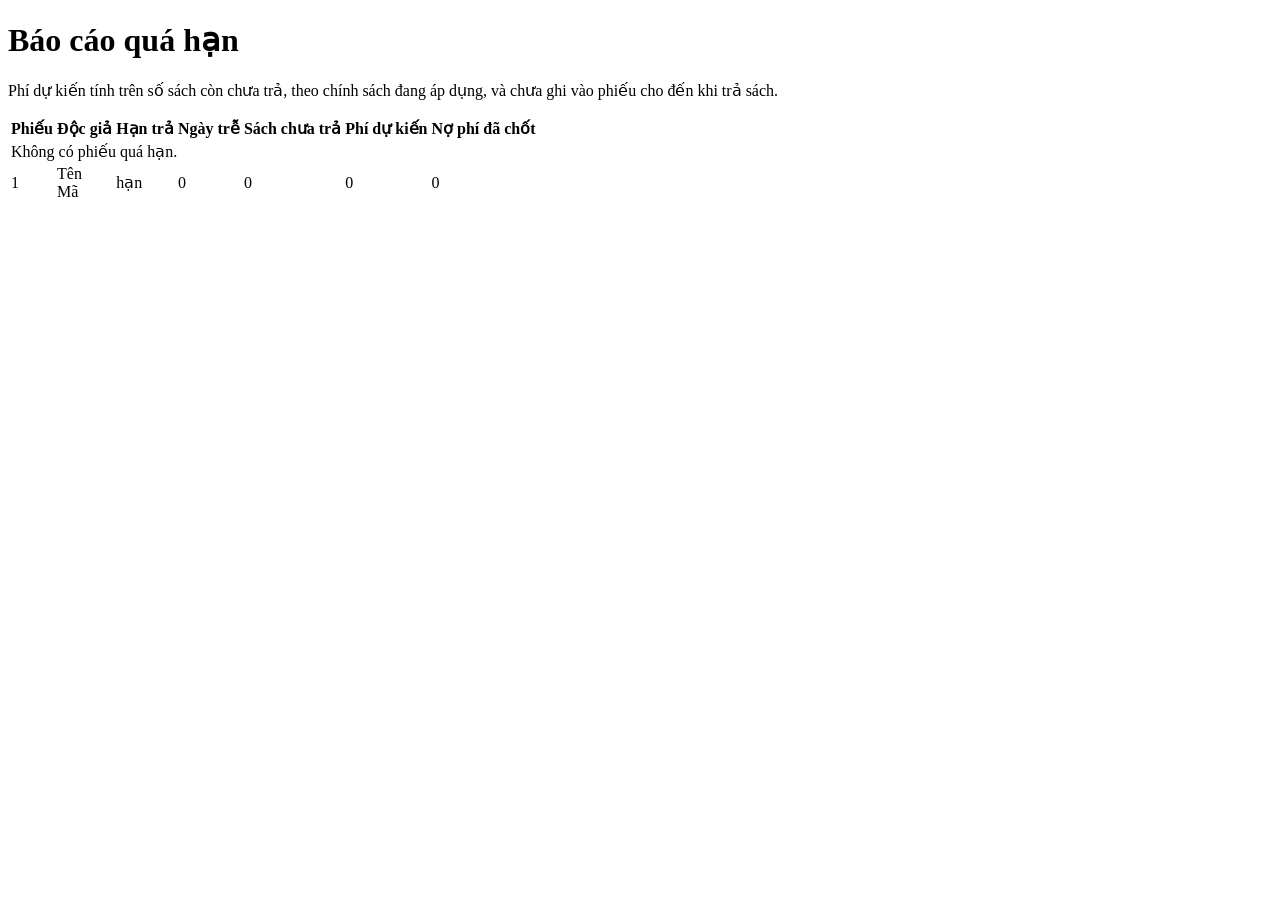
<file: src/main/resources/templates/reports/overdue.html>
<!DOCTYPE html>
<html xmlns:th="http://www.thymeleaf.org">
<head th:replace="~{fragments/layout :: head('Báo cáo quá hạn')}"></head>
<body>
<div th:replace="~{fragments/layout :: nav}"></div>
<main class="container pb-5">
    <h1 class="h3">Báo cáo quá hạn</h1>
    <p class="text-muted">Phí dự kiến tính trên số sách còn chưa trả, theo chính sách đang áp dụng, và chưa ghi vào phiếu cho đến khi trả sách.</p>
    <div class="table-wrap p-3">
        <table class="table align-middle mb-0">
            <thead>
            <tr>
                <th>Phiếu</th>
                <th>Độc giả</th>
                <th>Hạn trả</th>
                <th>Ngày trễ</th>
                <th>Sách chưa trả</th>
                <th class="text-end">Phí dự kiến</th>
                <th class="text-end">Nợ phí đã chốt</th>
            </tr>
            </thead>
            <tbody>
            <tr th:if="${#lists.isEmpty(rows)}"><td colspan="7" class="text-muted">Không có phiếu quá hạn.</td></tr>
            <tr th:each="row : ${rows}">
                <td><a th:href="@{/borrowings/{id}(id=${row.borrowingId})}" th:text="${row.borrowingId}">1</a></td>
                <td>
                    <div th:text="${row.memberName}">Tên</div>
                    <div class="text-muted small" th:text="${row.memberCode}">Mã</div>
                </td>
                <td th:text="${#temporals.format(row.dueDate, 'dd/MM/yyyy')}">hạn</td>
                <td th:text="${row.lateDays}">0</td>
                <td th:text="${row.unreturnedCopies}">0</td>
                <td class="text-end" th:text="${@moneyFormat.vnd(row.estimatedFine)}">0</td>
                <td class="text-end" th:text="${@moneyFormat.vnd(row.unpaidFine)}">0</td>
            </tr>
            </tbody>
        </table>
    </div>
</main>
</body>
</html>
</file>
